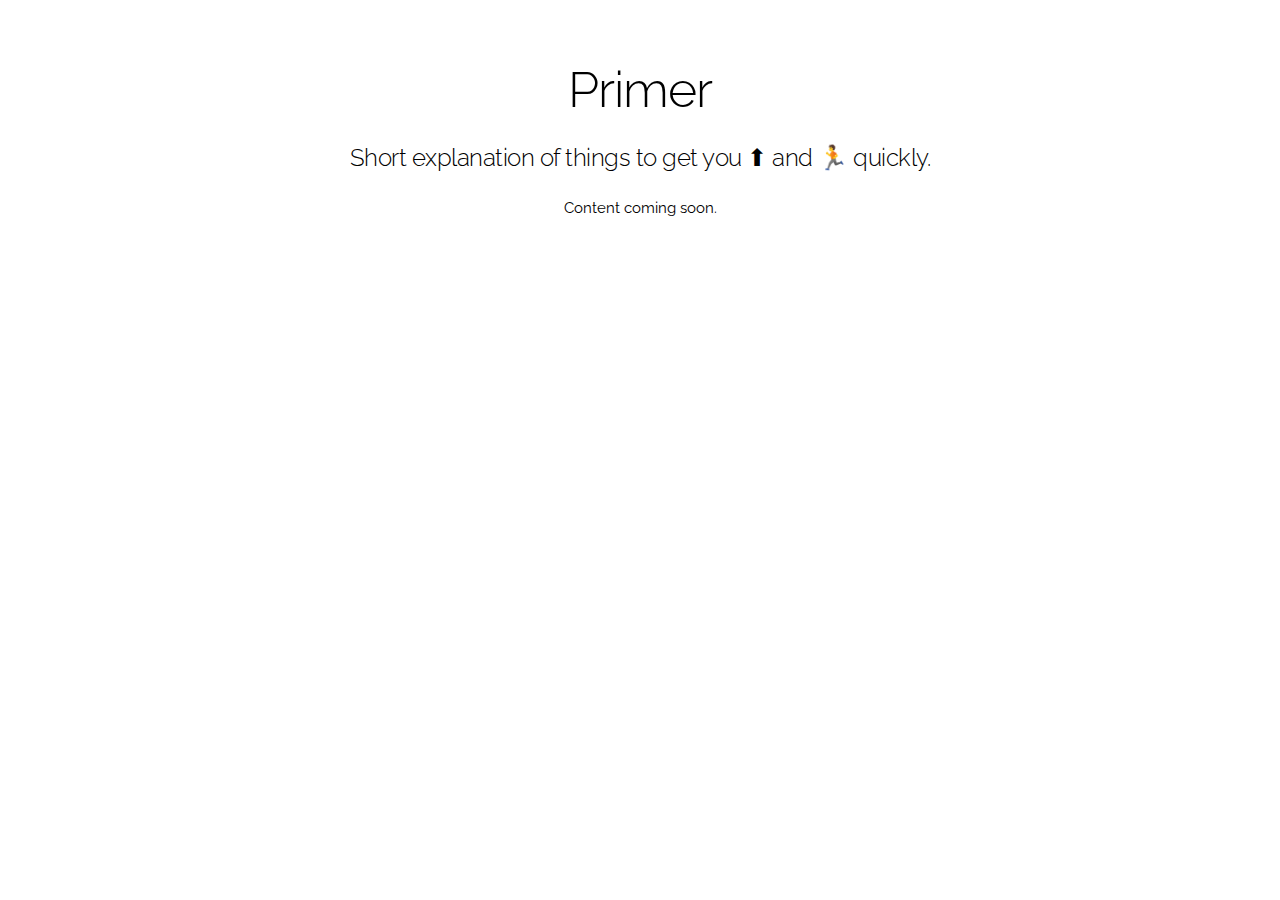
<file: index.html>
<!DOCTYPE html>
<html lang="en">

<head>

    <meta charset="utf-8">
    <title>Primer</title>
    <meta name="description" content="Primer, get bite sized information to get you ⬆ and 🏃 quickly.">
    <meta name="author" content="Primer">
    <meta name="theme-color" content="#ffffff">
    <meta name="msapplication-navbutton-color" content="#ffffff">
    <meta name="apple-mobile-web-app-status-bar-style" content="#ffffff">
    <meta name="viewport" content="width=device-width, initial-scale=1">


    <link href="//fonts.googleapis.com/css?family=Raleway:400,300,600" rel="stylesheet" type="text/css">

    <link rel="stylesheet" href="css/normalize_min.css">
    <link rel="stylesheet" href="css/skeleton_min.css">
    <link rel="stylesheet" href="css/custom.css">

    <link rel="icon" type="image/png" href="images/primer_favicon.png">

</head>

<body>

    <div class="container">
        <div class="section">
            <h1>Primer</h1>
            <h5>Short explanation of things to get you ⬆ and 🏃 quickly.</h5>
            Content coming soon.
            
        </div>



    </div>

</body>

</html>
</file>
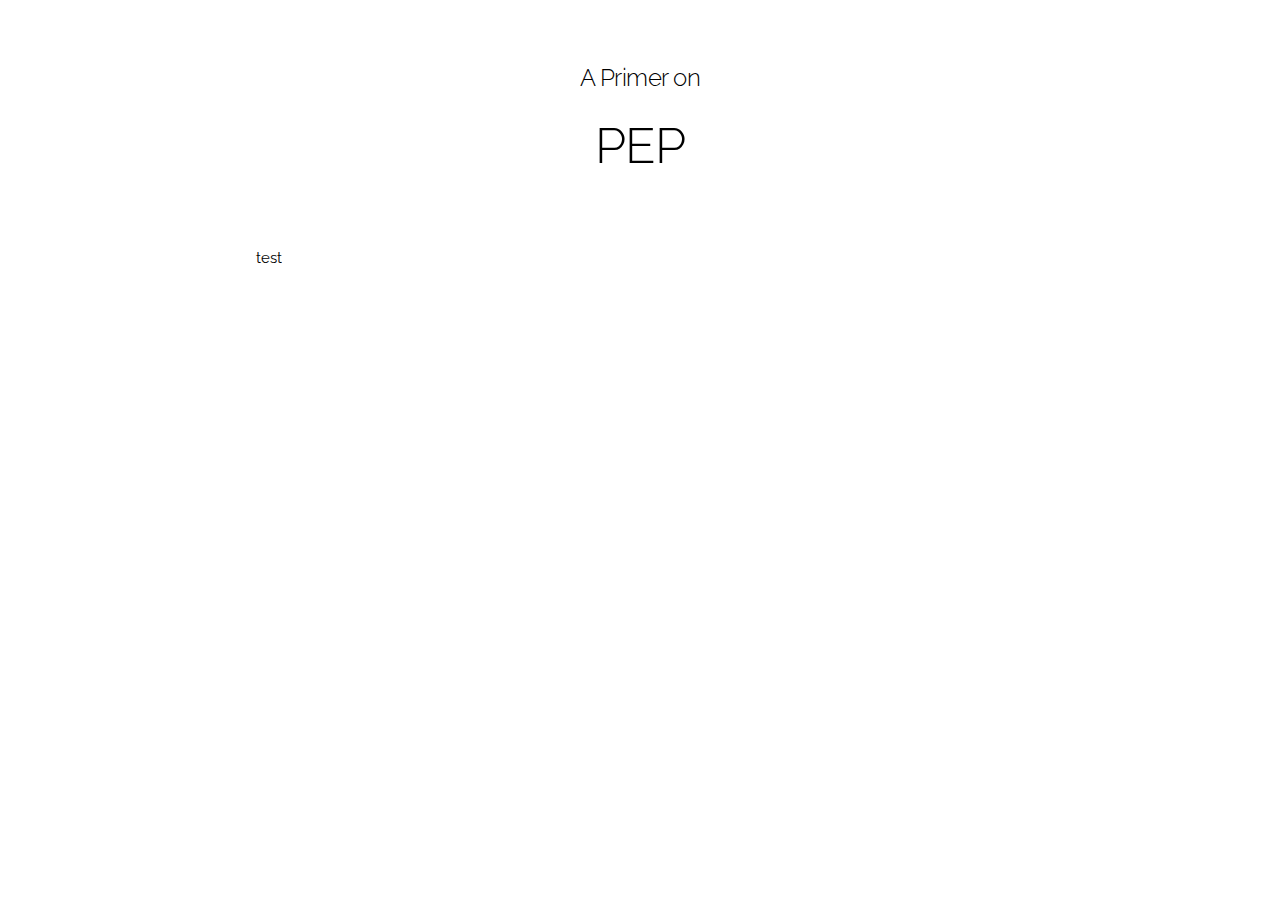
<file: pep.html>
<!DOCTYPE html>
<html lang="en">

<head>

    <!-- Basic Page Needs
  –––––––––––––––––––––––––––––––––––––––––––––––––– -->
    <meta charset="utf-8">
    <title>Primer on PEP</title>
    <meta name="description" content="PEP in Python.">
    <meta name="author" content="Devyanshu Shukla">
    <meta name="theme-color" content="#ffffff">
    <meta name="msapplication-navbutton-color" content="#ffffff">
    <meta name="apple-mobile-web-app-status-bar-style" content="#ffffff">
    <!-- Mobile Specific Metas
  –––––––––––––––––––––––––––––––––––––––––––––––––– -->
    <meta name="viewport" content="width=device-width, initial-scale=1">

    <!-- FONT
  –––––––––––––––––––––––––––––––––––––––––––––––––– -->
    <link href="//fonts.googleapis.com/css?family=Raleway:400,300,600" rel="stylesheet" type="text/css">

    <!-- CSS
  –––––––––––––––––––––––––––––––––––––––––––––––––– -->
    <link rel="stylesheet" href="css/normalize.css">
    <link rel="stylesheet" href="css/skeleton.css">
    <link rel="stylesheet" href="css/custom.css">

    <link rel="icon" type="image/png" href="images/primer_favicon.png">

</head>

<body>

    <div class="container">
        <div class="section">
            <h5>A Primer on</h5>
            <h1>PEP</h1>
        </div>

        <p>test</p>


    </div>

</body>

</html>
</file>
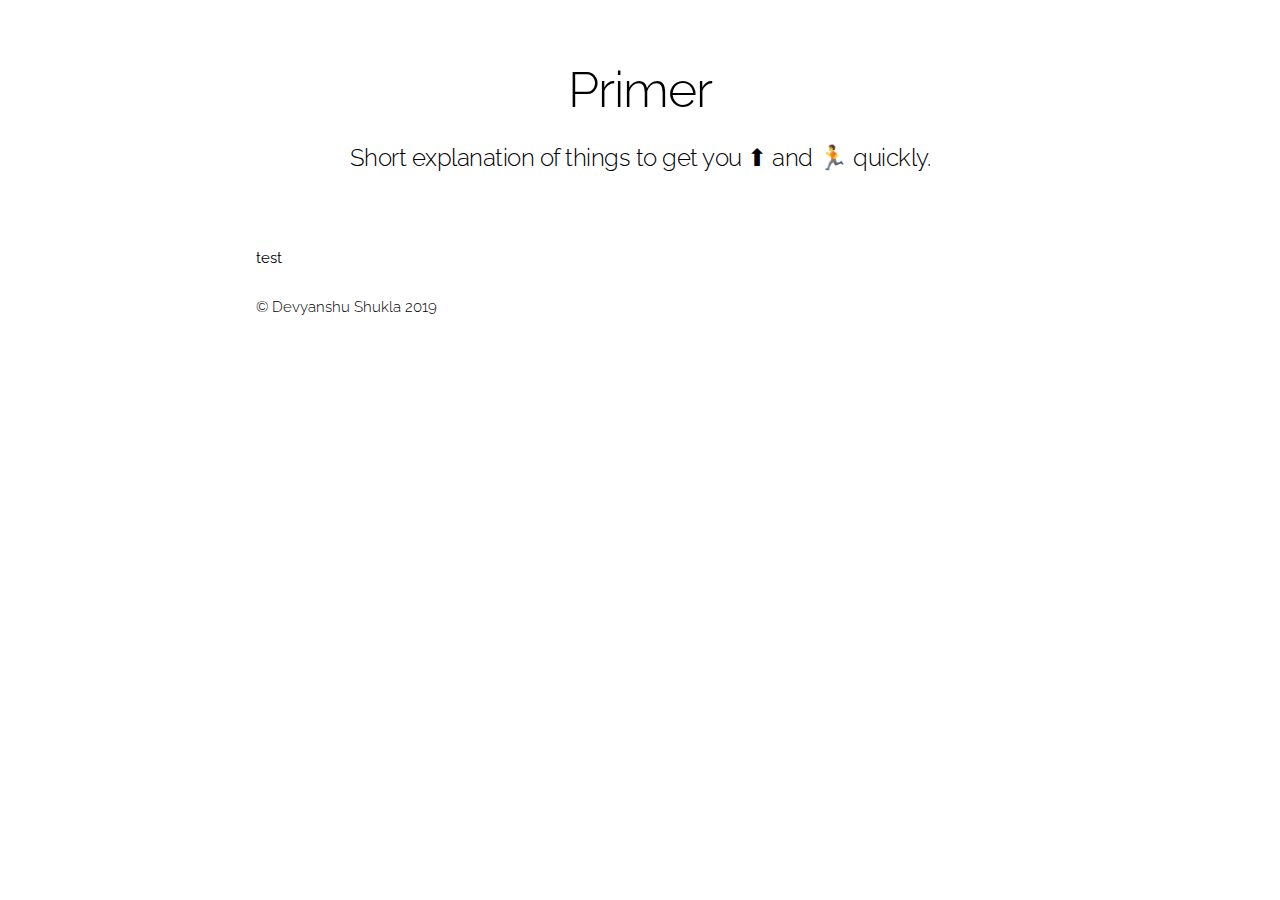
<file: template.html>
<!DOCTYPE html>
<html lang="en">

<head>

    <!-- Basic Page Needs
  –––––––––––––––––––––––––––––––––––––––––––––––––– -->
    <meta charset="utf-8">
    <title>Primer on PEP</title>
    <meta name="description" content="Primer on PEP in Python.">
    <meta name="author" content="Devyanshu Shukla">
    <meta name="theme-color" content="#48D1CC">
    <meta name="msapplication-navbutton-color" content="#48D1CC">
    <meta name="apple-mobile-web-app-status-bar-style" content="#48D1CC">
    <!-- Mobile Specific Metas
  –––––––––––––––––––––––––––––––––––––––––––––––––– -->
    <meta name="viewport" content="width=device-width, initial-scale=1">

    <!-- FONT
  –––––––––––––––––––––––––––––––––––––––––––––––––– -->
    <link href="//fonts.googleapis.com/css?family=Raleway:400,300,600" rel="stylesheet" type="text/css">

    <!-- CSS
  –––––––––––––––––––––––––––––––––––––––––––––––––– -->
    <link rel="stylesheet" href="../css/normalize.css">
    <link rel="stylesheet" href="../css/skeleton.css">
    <link rel="stylesheet" href="../css/custom.css">

    <link rel="icon" type="image/png" href="../images/primer_favicon.png">

</head>

<body>

    <div class="container">
        <div class="section">
            <h1>Primer</h1>
            <h5>Short explanation of things to get you ⬆ and 🏃 quickly.</h5>
        </div>

        <p>test</p>

        <div class="copyright">
            <h6>&copy; Devyanshu Shukla 2019</h6>
        </div>
    </div>

</body>

</html>
</file>
<file: css/skeleton_min.css>
.container{position:relative;width:100%;max-width:60%;margin:0 auto;padding:0 20px;box-sizing:border-box}.column,.columns{width:100%;float:left;box-sizing:border-box}@media (min-width:400px){.container{width:85%;padding:0}}@media (min-width:550px){.container{width:80%}.column,.columns{margin-left:4%}.column:first-child,.columns:first-child{margin-left:0}.one.column,.one.columns{width:4.66666666667%}.two.columns{width:13.3333333333%}.three.columns{width:22%}.four.columns{width:30.6666666667%}.five.columns{width:39.3333333333%}.six.columns{width:48%}.seven.columns{width:56.6666666667%}.eight.columns{width:65.3333333333%}.nine.columns{width:74%}.ten.columns{width:82.6666666667%}.eleven.columns{width:91.3333333333%}.twelve.columns{width:100%;margin-left:0}.one-third.column{width:30.6666666667%}.two-thirds.column{width:65.3333333333%}.one-half.column{width:48%}.offset-by-one.column,.offset-by-one.columns{margin-left:8.66666666667%}.offset-by-two.column,.offset-by-two.columns{margin-left:17.3333333333%}.offset-by-three.column,.offset-by-three.columns{margin-left:26%}.offset-by-four.column,.offset-by-four.columns{margin-left:34.6666666667%}.offset-by-five.column,.offset-by-five.columns{margin-left:43.3333333333%}.offset-by-six.column,.offset-by-six.columns{margin-left:52%}.offset-by-seven.column,.offset-by-seven.columns{margin-left:60.6666666667%}.offset-by-eight.column,.offset-by-eight.columns{margin-left:69.3333333333%}.offset-by-nine.column,.offset-by-nine.columns{margin-left:78%}.offset-by-ten.column,.offset-by-ten.columns{margin-left:86.6666666667%}.offset-by-eleven.column,.offset-by-eleven.columns{margin-left:95.3333333333%}.offset-by-one-third.column,.offset-by-one-third.columns{margin-left:34.6666666667%}.offset-by-two-thirds.column,.offset-by-two-thirds.columns{margin-left:69.3333333333%}.offset-by-one-half.column,.offset-by-one-half.columns{margin-left:52%}}html{font-size:62.5%}body{font-size:1.5em;line-height:1.6;font-weight:400;font-family:Raleway,HelveticaNeue,"Helvetica Neue",Helvetica,Arial,sans-serif;color:#000}h1,h2,h3,h4,h5,h6{margin-top:0;margin-bottom:2rem;font-weight:300}h1{font-size:4rem;line-height:1.2;letter-spacing:-.1rem}h2{font-size:3.6rem;line-height:1.25;letter-spacing:-.1rem}h3{font-size:3rem;line-height:1.3;letter-spacing:-.1rem}h4{font-size:2.4rem;line-height:1.35;letter-spacing:-.08rem}h5{font-size:1.8rem;line-height:1.5;letter-spacing:-.05rem}h6{font-size:1.5rem;line-height:1.6;letter-spacing:0}@media (min-width:550px){h1{font-size:5rem}h2{font-size:4.2rem}h3{font-size:3.6rem}h4{font-size:3rem}h5{font-size:2.4rem}h6{font-size:1.5rem}}p{margin-top:0}a{color:#1eaedb}a:hover{color:#0fa0ce}.button,button,input[type=button],input[type=reset],input[type=submit]{display:inline-block;height:38px;padding:0 30px;color:#0f0f0f;text-align:center;font-size:11px;font-weight:600;line-height:38px;letter-spacing:.1rem;text-transform:uppercase;text-decoration:none;white-space:nowrap;background-color:transparent;border-radius:4px;border:1px solid #bbb;cursor:pointer;box-sizing:border-box}.button:focus,.button:hover,button:focus,button:hover,input[type=button]:focus,input[type=button]:hover,input[type=reset]:focus,input[type=reset]:hover,input[type=submit]:focus,input[type=submit]:hover{color:#333;border-color:#888;outline:0}.button.button-primary,button.button-primary,input[type=button].button-primary,input[type=reset].button-primary,input[type=submit].button-primary{color:#fff;background-color:#33c3f0;border-color:#33c3f0}.button.button-primary:focus,.button.button-primary:hover,button.button-primary:focus,button.button-primary:hover,input[type=button].button-primary:focus,input[type=button].button-primary:hover,input[type=reset].button-primary:focus,input[type=reset].button-primary:hover,input[type=submit].button-primary:focus,input[type=submit].button-primary:hover{color:#fff;background-color:#1eaedb;border-color:#1eaedb}input[type=email],input[type=number],input[type=password],input[type=search],input[type=tel],input[type=text],input[type=url],select,textarea{height:38px;padding:6px 10px;background-color:#fff;border:1px solid #d1d1d1;border-radius:4px;box-shadow:none;box-sizing:border-box}input[type=email],input[type=number],input[type=password],input[type=search],input[type=tel],input[type=text],input[type=url],textarea{-webkit-appearance:none;-moz-appearance:none;appearance:none}textarea{min-height:65px;padding-top:6px;padding-bottom:6px}input[type=email]:focus,input[type=number]:focus,input[type=password]:focus,input[type=search]:focus,input[type=tel]:focus,input[type=text]:focus,input[type=url]:focus,select:focus,textarea:focus{border:1px solid #33c3f0;outline:0}label,legend{display:block;margin-bottom:.5rem;font-weight:600}fieldset{padding:0;border-width:0}input[type=checkbox],input[type=radio]{display:inline}label>.label-body{display:inline-block;margin-left:.5rem;font-weight:400}ul{list-style:circle inside}ol{list-style:decimal inside}ol,ul{padding-left:0;margin-top:0}ol ol,ol ul,ul ol,ul ul{margin:1.5rem 0 1.5rem 3rem;font-size:90%}li{margin-bottom:1rem}code{padding:.2rem .5rem;margin:0 .2rem;font-size:90%;white-space:nowrap;background:#f1f1f1;border:1px solid #e1e1e1;border-radius:4px}pre>code{display:block;padding:1rem 1.5rem;white-space:pre}td,th{padding:12px 15px;text-align:left;border-bottom:1px solid #e1e1e1}td:first-child,th:first-child{padding-left:0}td:last-child,th:last-child{padding-right:0}.button,button{margin-bottom:1rem}fieldset,input,select,textarea{margin-bottom:1.5rem}blockquote,dl,figure,form,ol,p,pre,table,ul{margin-bottom:2.5rem}.u-full-width{width:100%;box-sizing:border-box}.u-max-full-width{max-width:100%;box-sizing:border-box}.u-pull-right{float:right}.u-pull-left{float:left}hr{margin-top:3rem;margin-bottom:3.5rem;border-width:0;border-top:1px solid #e1e1e1}.container:after,.row:after,.u-cf{content:"";display:table;clear:both}
</file>
<file: css/custom.css>
.section {
    padding: 6rem 0 5rem;
    text-align: center;
  }
  .section-heading{
    margin-bottom: 1.2rem;
  }
  .section-description {
    margin-bottom: 1.2rem;
  }
  .values {
    columns: #000000;
    padding-bottom: 5rem;
  }
  .value-multiplier {
    margin-bottom: .5rem;
    color: #11DFC7;
  }
  .value-projects {
    margin-bottom: .5rem;
    margin-top: 1rem;
  }

  .value-heading {
    margin-bottom: 1rem;
  }
  .value-description {
    opacity: .8;
    font-weight: 300;
  }
.primer-links{
    text-decoration: none;
}
.primer-links:hover{
    color: #000000;
}
.primer-links:visited{
    color: #002fff;
}
.post-date{
    color:#010101;
    float: left;
}
.post-author{
    color:#010101;
    float: right;
}
.post-link{
    color:#000000;
  
}
.post{
    font-size: 1.2em;
}
</file>
<file: css/skeleton.css>
/*
* Skeleton V2.0.4
* Copyright 2014, Dave Gamache
* www.getskeleton.com
* Free to use under the MIT license.
* http://www.opensource.org/licenses/mit-license.php
* 12/29/2014
*/


/* Table of contents
––––––––––––––––––––––––––––––––––––––––––––––––––
- Grid
- Base Styles
- Typography
- Links
- Buttons
- Forms
- Lists
- Code
- Tables
- Spacing
- Utilities
- Clearing
- Media Queries
*/


/* Grid
–––––––––––––––––––––––––––––––––––––––––––––––––– */
.container {
  position: relative;
  width: 100%;
  max-width: 60%;
  margin: 0 auto;
  padding: 0 20px;
  box-sizing: border-box; }
.column,
.columns {
  width: 100%;
  float: left;
  box-sizing: border-box; }

 
/* For devices larger than 400px */
@media (min-width: 400px) {
  .container {      
    width: 85%;
    padding: 0; }
}

/* For devices larger than 550px */
@media (min-width: 550px) {
  .container {
    width: 80%; }
  .column,
  .columns {
    margin-left: 4%; }
  .column:first-child,
  .columns:first-child {
    margin-left: 0; }

  .one.column,
  .one.columns                    { width: 4.66666666667%; }
  .two.columns                    { width: 13.3333333333%; }
  .three.columns                  { width: 22%;            }
  .four.columns                   { width: 30.6666666667%; }
  .five.columns                   { width: 39.3333333333%; }
  .six.columns                    { width: 48%;            }
  .seven.columns                  { width: 56.6666666667%; }
  .eight.columns                  { width: 65.3333333333%; }
  .nine.columns                   { width: 74.0%;          }
  .ten.columns                    { width: 82.6666666667%; }
  .eleven.columns                 { width: 91.3333333333%; }
  .twelve.columns                 { width: 100%; margin-left: 0; }

  .one-third.column               { width: 30.6666666667%; }
  .two-thirds.column              { width: 65.3333333333%; }

  .one-half.column                { width: 48%; }

  /* Offsets */
  .offset-by-one.column,
  .offset-by-one.columns          { margin-left: 8.66666666667%; }
  .offset-by-two.column,
  .offset-by-two.columns          { margin-left: 17.3333333333%; }
  .offset-by-three.column,
  .offset-by-three.columns        { margin-left: 26%;            }
  .offset-by-four.column,
  .offset-by-four.columns         { margin-left: 34.6666666667%; }
  .offset-by-five.column,
  .offset-by-five.columns         { margin-left: 43.3333333333%; }
  .offset-by-six.column,
  .offset-by-six.columns          { margin-left: 52%;            }
  .offset-by-seven.column,
  .offset-by-seven.columns        { margin-left: 60.6666666667%; }
  .offset-by-eight.column,
  .offset-by-eight.columns        { margin-left: 69.3333333333%; }
  .offset-by-nine.column,
  .offset-by-nine.columns         { margin-left: 78.0%;          }
  .offset-by-ten.column,
  .offset-by-ten.columns          { margin-left: 86.6666666667%; }
  .offset-by-eleven.column,
  .offset-by-eleven.columns       { margin-left: 95.3333333333%; }

  .offset-by-one-third.column,
  .offset-by-one-third.columns    { margin-left: 34.6666666667%; }
  .offset-by-two-thirds.column,
  .offset-by-two-thirds.columns   { margin-left: 69.3333333333%; }

  .offset-by-one-half.column,
  .offset-by-one-half.columns     { margin-left: 52%; }

}


/* Base Styles
–––––––––––––––––––––––––––––––––––––––––––––––––– */
/* NOTE
html is set to 62.5% so that all the REM measurements throughout Skeleton
are based on 10px sizing. So basically 1.5rem = 15px :) */
html {
  font-size: 62.5%; }
body {
  font-size: 1.5em; /* currently ems cause chrome bug misinterpreting rems on body element */
  line-height: 1.6;
  font-weight: 400;
  font-family: "Raleway", "HelveticaNeue", "Helvetica Neue", Helvetica, Arial, sans-serif;
  color: rgb(0, 0, 0);
}


/* Typography
–––––––––––––––––––––––––––––––––––––––––––––––––– */
h1, h2, h3, h4, h5, h6 {
  margin-top: 0;
  margin-bottom: 2rem;
  font-weight: 300; }
h1 { font-size: 4.0rem; line-height: 1.2;  letter-spacing: -.1rem;}
h2 { font-size: 3.6rem; line-height: 1.25; letter-spacing: -.1rem; }
h3 { font-size: 3.0rem; line-height: 1.3;  letter-spacing: -.1rem; }
h4 { font-size: 2.4rem; line-height: 1.35; letter-spacing: -.08rem; }
h5 { font-size: 1.8rem; line-height: 1.5;  letter-spacing: -.05rem; }
h6 { font-size: 1.5rem; line-height: 1.6;  letter-spacing: 0; }

/* Larger than phablet */
@media (min-width: 550px) {
  h1 { font-size: 5.0rem; }
  h2 { font-size: 4.2rem; }
  h3 { font-size: 3.6rem; }
  h4 { font-size: 3.0rem; }
  h5 { font-size: 2.4rem; }
  h6 { font-size: 1.5rem; }
}

p {
  margin-top: 0; }


/* Links
–––––––––––––––––––––––––––––––––––––––––––––––––– */
a {
  color: #1EAEDB; }
a:hover {
  color: #0FA0CE; }


/* Buttons
–––––––––––––––––––––––––––––––––––––––––––––––––– */
.button,
button,
input[type="submit"],
input[type="reset"],
input[type="button"] {
  display: inline-block;
  height: 38px;
  padding: 0 30px;
  color: rgb(15, 15, 15);
  text-align: center;
  font-size: 11px;
  font-weight: 600;
  line-height: 38px;
  letter-spacing: .1rem;
  text-transform: uppercase;
  text-decoration: none;
  white-space: nowrap;
  background-color: transparent;
  border-radius: 4px;
  border: 1px solid #bbb;
  cursor: pointer;
  box-sizing: border-box; }
.button:hover,
button:hover,
input[type="submit"]:hover,
input[type="reset"]:hover,
input[type="button"]:hover,
.button:focus,
button:focus,
input[type="submit"]:focus,
input[type="reset"]:focus,
input[type="button"]:focus {
  color: #333;
  border-color: #888;
  outline: 0; }
.button.button-primary,
button.button-primary,
input[type="submit"].button-primary,
input[type="reset"].button-primary,
input[type="button"].button-primary {
  color: #FFF;
  background-color: #33C3F0;
  border-color: #33C3F0; }
.button.button-primary:hover,
button.button-primary:hover,
input[type="submit"].button-primary:hover,
input[type="reset"].button-primary:hover,
input[type="button"].button-primary:hover,
.button.button-primary:focus,
button.button-primary:focus,
input[type="submit"].button-primary:focus,
input[type="reset"].button-primary:focus,
input[type="button"].button-primary:focus {
  color: #FFF;
  background-color: #1EAEDB;
  border-color: #1EAEDB; }


/* Forms
–––––––––––––––––––––––––––––––––––––––––––––––––– */
input[type="email"],
input[type="number"],
input[type="search"],
input[type="text"],
input[type="tel"],
input[type="url"],
input[type="password"],
textarea,
select {
  height: 38px;
  padding: 6px 10px; /* The 6px vertically centers text on FF, ignored by Webkit */
  background-color: #fff;
  border: 1px solid #D1D1D1;
  border-radius: 4px;
  box-shadow: none;
  box-sizing: border-box; }
/* Removes awkward default styles on some inputs for iOS */
input[type="email"],
input[type="number"],
input[type="search"],
input[type="text"],
input[type="tel"],
input[type="url"],
input[type="password"],
textarea {
  -webkit-appearance: none;
     -moz-appearance: none;
          appearance: none; }
textarea {
  min-height: 65px;
  padding-top: 6px;
  padding-bottom: 6px; }
input[type="email"]:focus,
input[type="number"]:focus,
input[type="search"]:focus,
input[type="text"]:focus,
input[type="tel"]:focus,
input[type="url"]:focus,
input[type="password"]:focus,
textarea:focus,
select:focus {
  border: 1px solid #33C3F0;
  outline: 0; }
label,
legend {
  display: block;
  margin-bottom: .5rem;
  font-weight: 600; }
fieldset {
  padding: 0;
  border-width: 0; }
input[type="checkbox"],
input[type="radio"] {
  display: inline; }
label > .label-body {
  display: inline-block;
  margin-left: .5rem;
  font-weight: normal; }


/* Lists
–––––––––––––––––––––––––––––––––––––––––––––––––– */
ul {
  list-style: circle inside; }
ol {
  list-style: decimal inside; }
ol, ul {
  padding-left: 0;
  margin-top: 0; }
ul ul,
ul ol,
ol ol,
ol ul {
  margin: 1.5rem 0 1.5rem 3rem;
  font-size: 90%; }
li {
  margin-bottom: 1rem; }


/* Code
–––––––––––––––––––––––––––––––––––––––––––––––––– */
code {
  padding: .2rem .5rem;
  margin: 0 .2rem;
  font-size: 90%;
  white-space: nowrap;
  background: #F1F1F1;
  border: 1px solid #E1E1E1;
  border-radius: 4px; }
pre > code {
  display: block;
  padding: 1rem 1.5rem;
  white-space: pre; }


/* Tables
–––––––––––––––––––––––––––––––––––––––––––––––––– */
th,
td {
  padding: 12px 15px;
  text-align: left;
  border-bottom: 1px solid #E1E1E1; }
th:first-child,
td:first-child {
  padding-left: 0; }
th:last-child,
td:last-child {
  padding-right: 0; }


/* Spacing
–––––––––––––––––––––––––––––––––––––––––––––––––– */
button,
.button {
  margin-bottom: 1rem; }
input,
textarea,
select,
fieldset {
  margin-bottom: 1.5rem; }
pre,
blockquote,
dl,
figure,
table,
p,
ul,
ol,
form {
  margin-bottom: 2.5rem; }


/* Utilities
–––––––––––––––––––––––––––––––––––––––––––––––––– */
.u-full-width {
  width: 100%;
  box-sizing: border-box; }
.u-max-full-width {
  max-width: 100%;
  box-sizing: border-box; }
.u-pull-right {
  float: right; }
.u-pull-left {
  float: left; }


/* Misc
–––––––––––––––––––––––––––––––––––––––––––––––––– */
hr {
  margin-top: 3rem;
  margin-bottom: 3.5rem;
  border-width: 0;
  border-top: 1px solid #E1E1E1; }


/* Clearing
–––––––––––––––––––––––––––––––––––––––––––––––––– */

/* Self Clearing Goodness */
.container:after,
.row:after,
.u-cf {
  content: "";
  display: table;
  clear: both; }


/* Media Queries
–––––––––––––––––––––––––––––––––––––––––––––––––– */
/*
Note: The best way to structure the use of media queries is to create the queries
near the relevant code. For example, if you wanted to change the styles for buttons
on small devices, paste the mobile query code up in the buttons section and style it
there.
*/


/* Larger than mobile */
@media (min-width: 400px) {}

/* Larger than phablet (also point when grid becomes active) */
@media (min-width: 550px) {}

/* Larger than tablet */
@media (min-width: 750px) {}

/* Larger than desktop */
@media (min-width: 1000px) {}

/* Larger than Desktop HD */
@media (min-width: 1200px) {}
</file>
